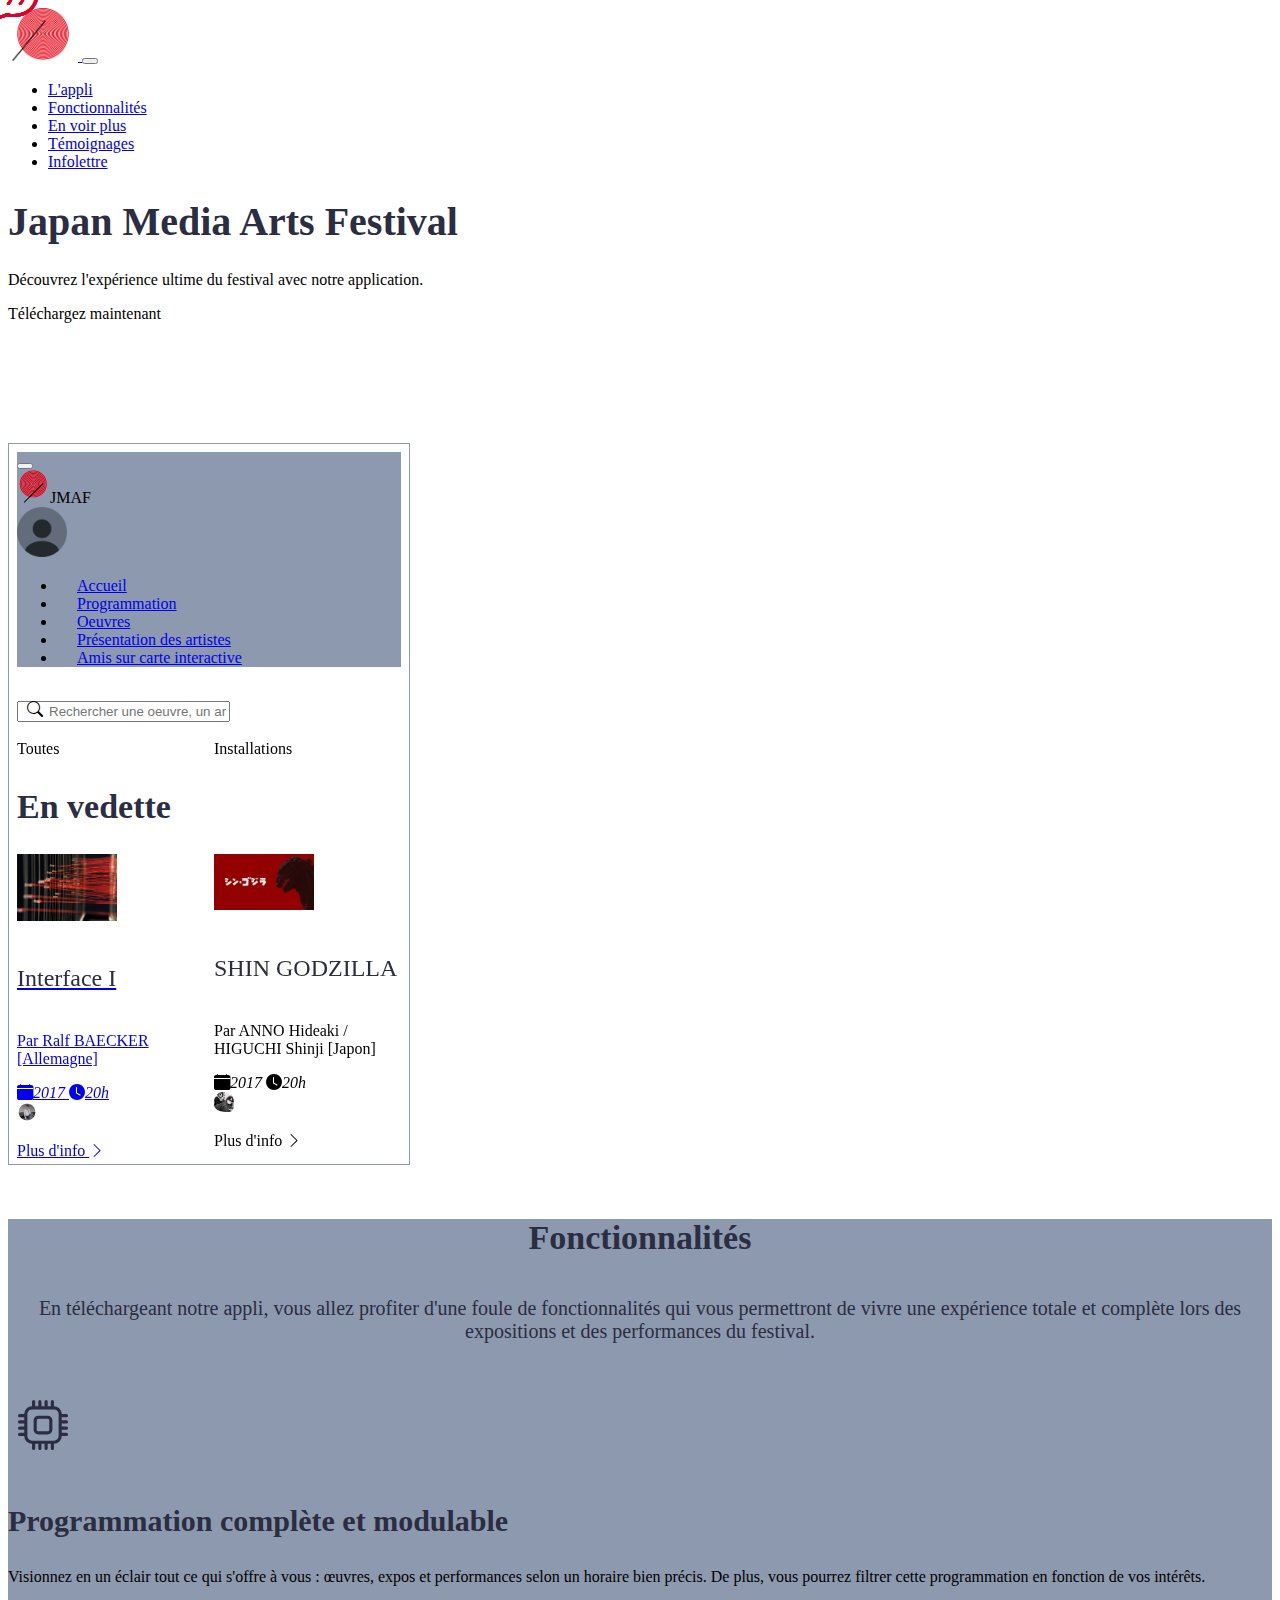
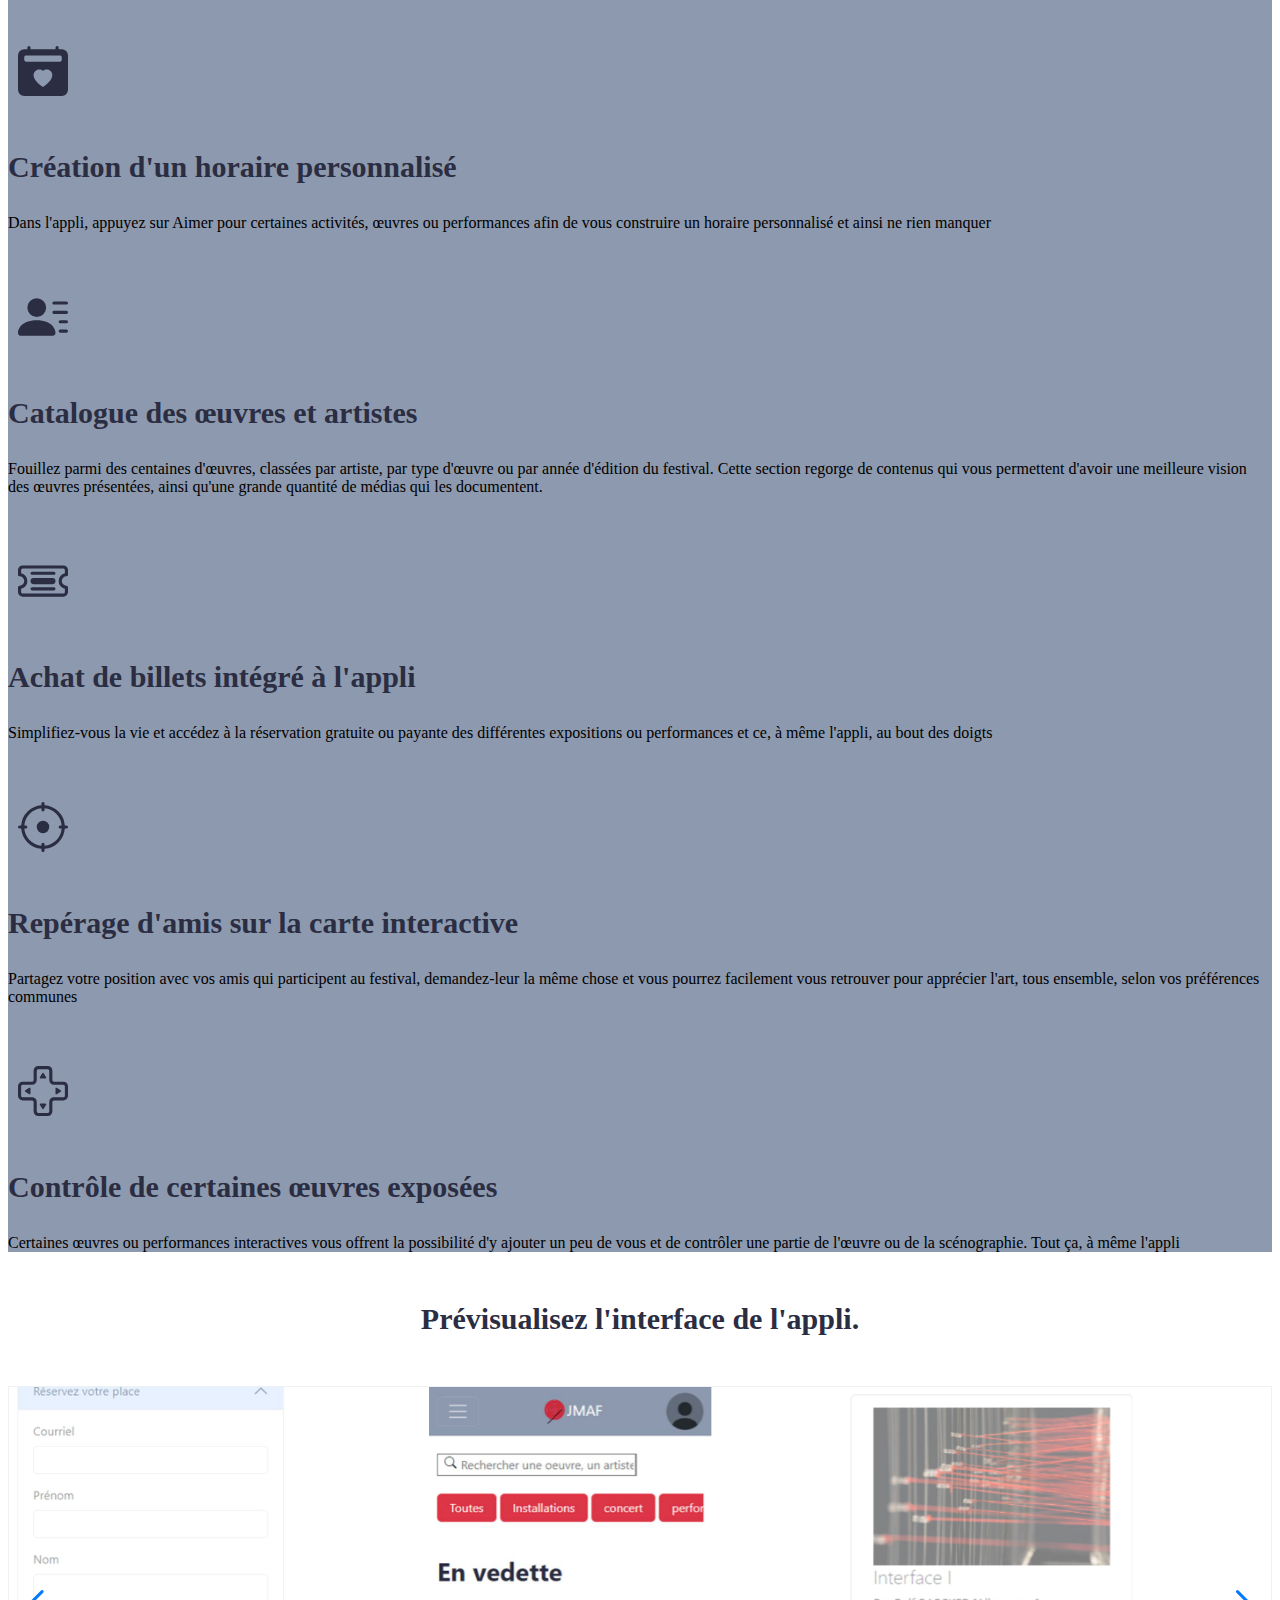
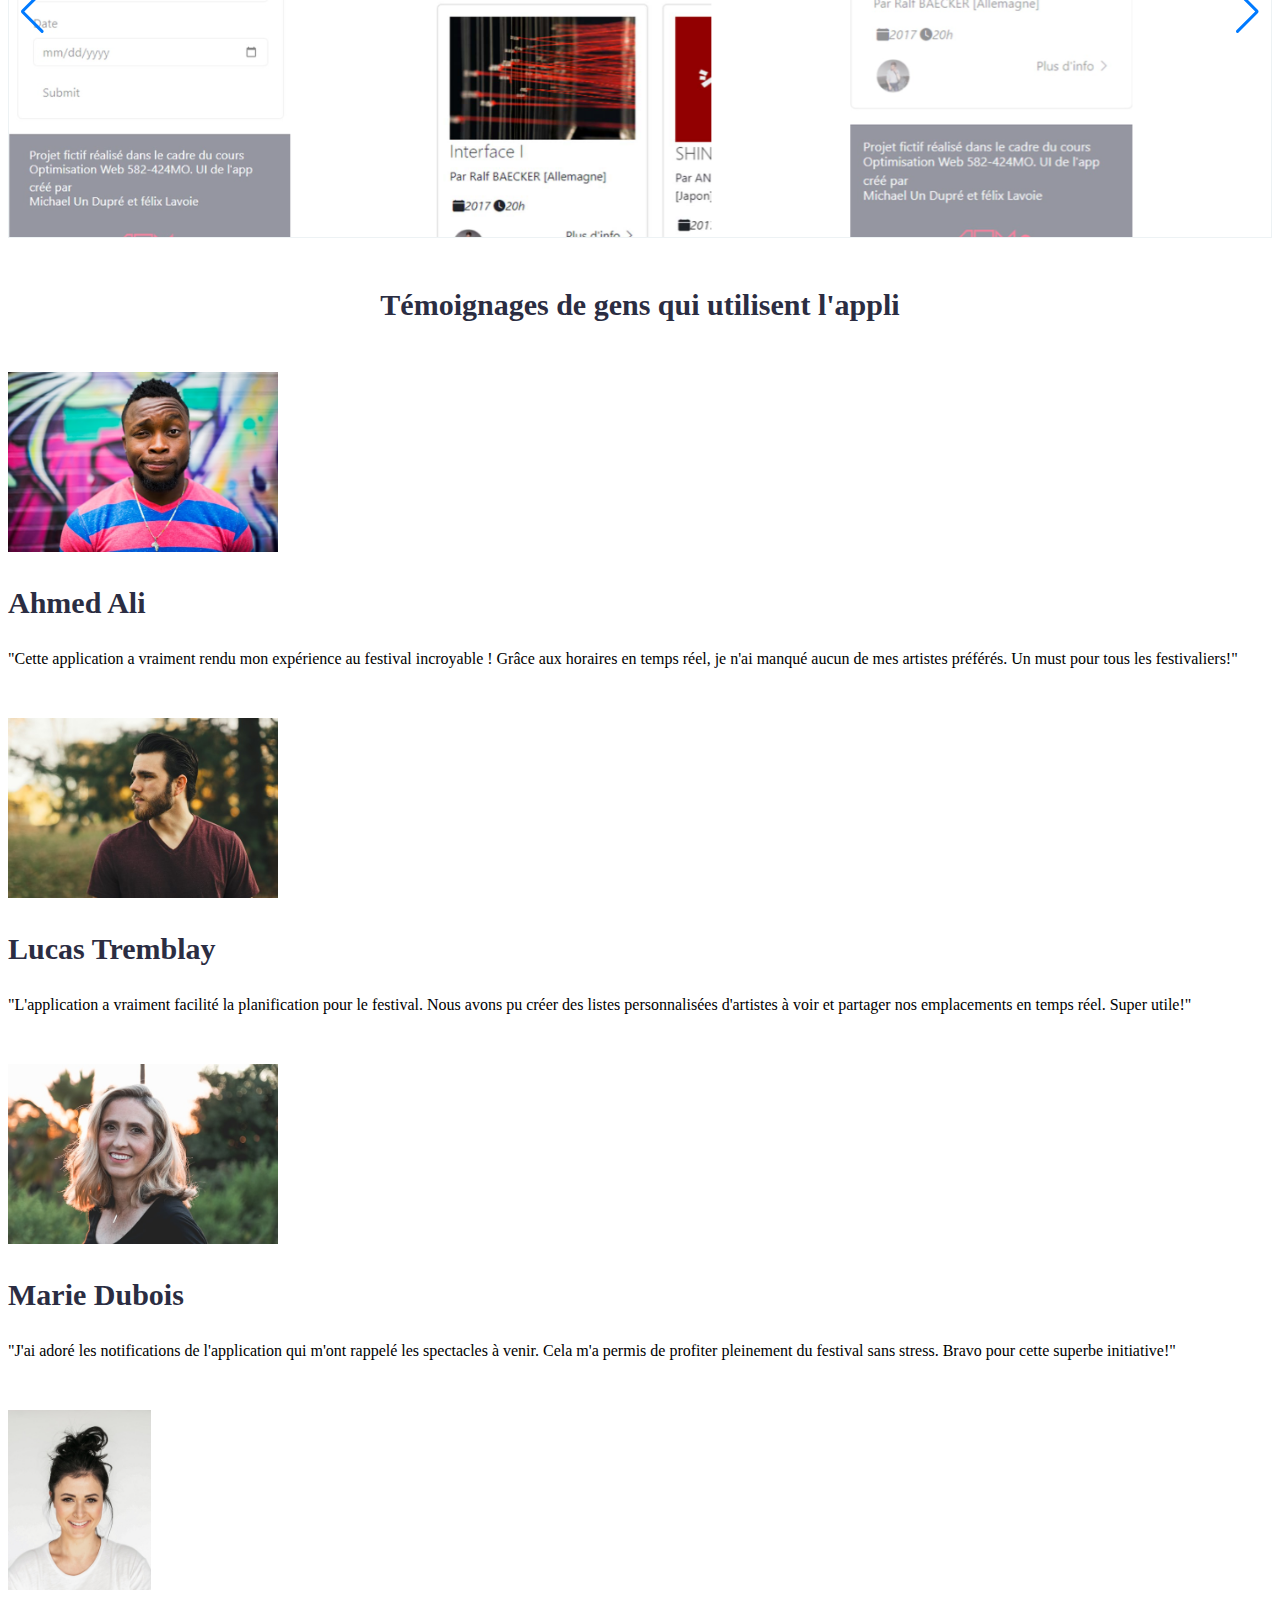
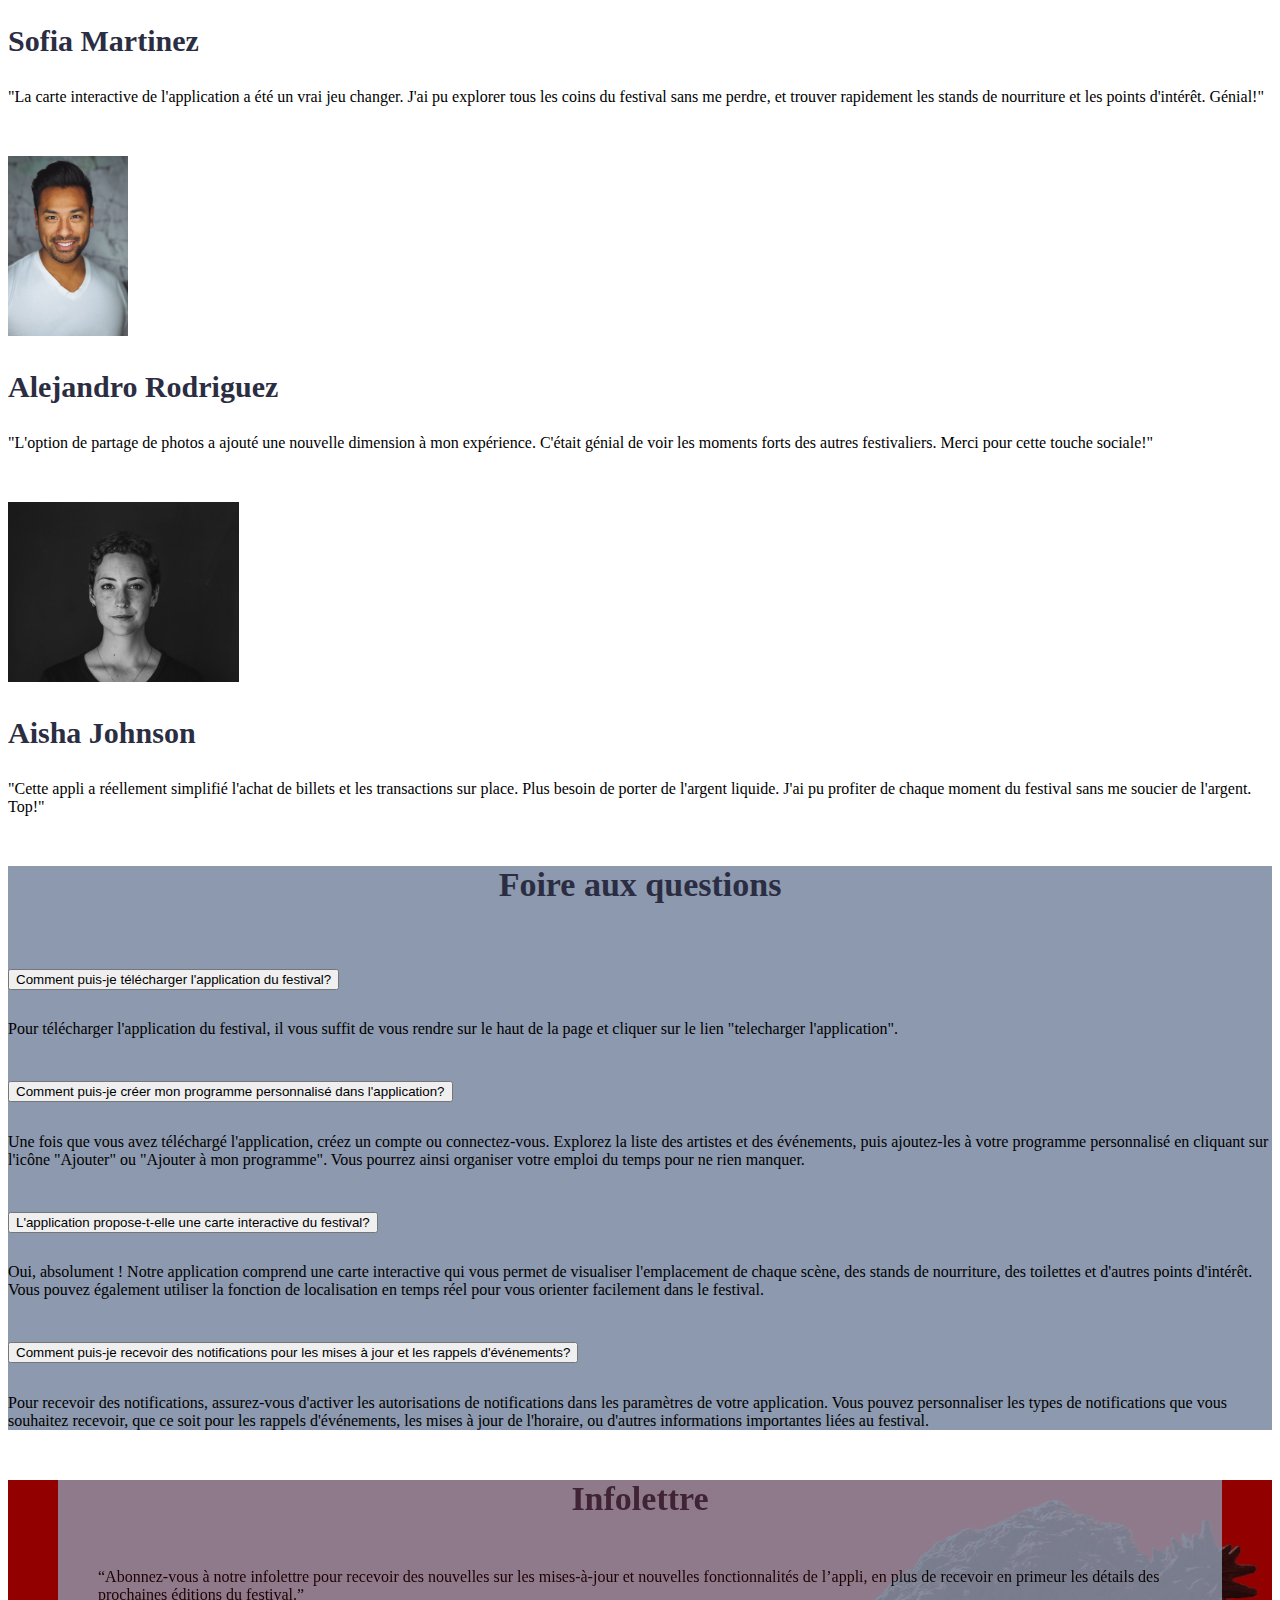
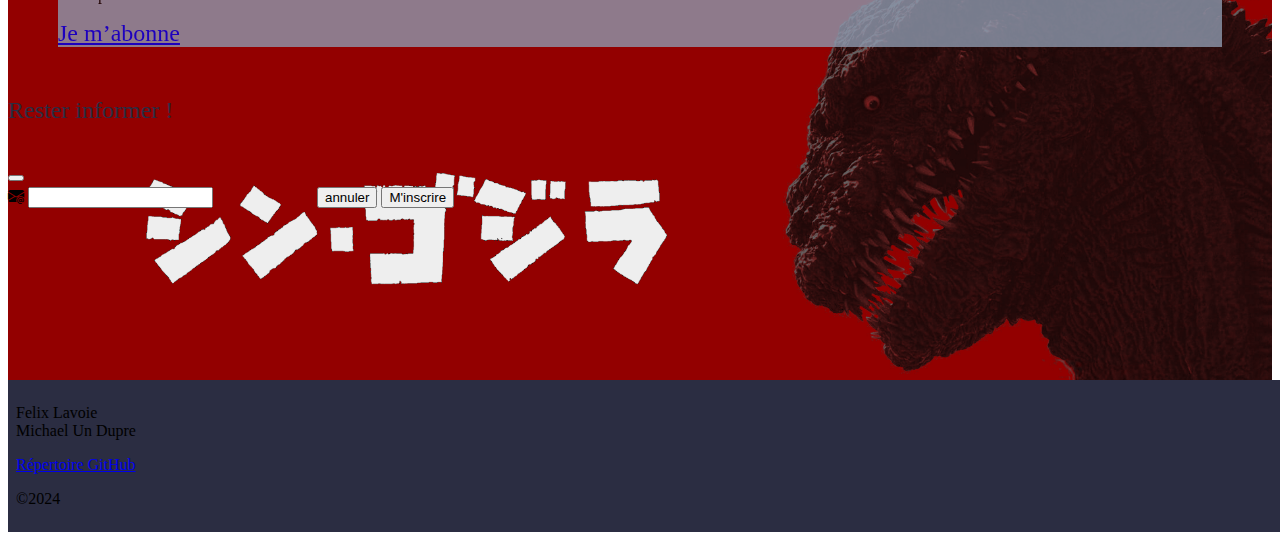
<file: index.html>
<!DOCTYPE html>
<html lang="fr">

<head>
    <meta charset="UTF-8">
    <meta name="viewport" content="width=device-width, initial-scale=1.0">
    <title>Document</title>
    <meta name="robots" content="noindex, nofollow">
    <link rel="stylesheet" href="https://unpkg.com/swiper/swiper-bundle.min.css">
    <script src="https://unpkg.com/swiper/swiper-bundle.min.js"></script>
    <link href="https://cdn.jsdelivr.net/npm/bootstrap@5.3.2/dist/css/bootstrap.min.css" rel="stylesheet"
        integrity="sha384-T3c6CoIi6uLrA9TneNEoa7RxnatzjcDSCmG1MXxSR1GAsXEV/Dwwykc2MPK8M2HN" crossorigin="anonymous">
    <script src="https://cdn.jsdelivr.net/npm/bootstrap@5.3.2/dist/js/bootstrap.bundle.min.js"
        integrity="sha384-C6RzsynM9kWDrMNeT87bh95OGNyZPhcTNXj1NW7RuBCsyN/o0jlpcV8Qyq46cDfL"
        crossorigin="anonymous"></script>
    <link rel='stylesheet' href="./css/main.css">
    </link>
    <link rel='stylesheet' href="./css/styles-lp.css">
    
    <link rel="stylesheet" href="https://cdn.jsdelivr.net/npm/bootstrap-icons@1.11.3/font/bootstrap-icons.min.css">
</head>

<body>
    <header>
        <nav class="navbar navbar-expand-lg navbar-dark bg-dark fixed-top">
            <div class="container">
                <a class="navbar-brand" href='#top'>
                    <img class='logo' src="./assets/artists/artworks/logo.png">
                </a>
                <button class="navbar-toggler" type="button" data-toggle="collapse" data-target="#navbarNav"
                    aria-controls="navbarNav" aria-expanded="false" aria-label="Toggle navigation">
                    <span class="navbar-toggler-icon"></span>
                </button>
                <div class="collapse navbar-collapse" id="navbarNav">
                    <ul class="navbar-nav">
                        <li class="nav-item">
                            <a class="nav-link" href="#top">L'appli</a>
                        </li>
                        <li class="nav-item">
                            <a class="nav-link" href="#fonctionnalites">Fonctionnalités</a>
                        </li>
                        <li class="nav-item">
                            <a class="nav-link" href="#en-voir-plus">En voir plus</a>
                        </li>
                        <li class="nav-item">
                            <a class="nav-link" href="#temoignages">Témoignages</a>
                        </li>
                        <li class="nav-item">
                            <a class="nav-link" href="#infolettre">Infolettre</a>
                        </li>
                    </ul>
                </div>
            </div>
        </nav>
    </header>

    <main>
        <section id="top">
            <!-- Contenu de la section héros -->
            <div class="container">
                <div class="row align-items-center">
                    <!-- Première colonne -->
                    <div class="col-md-12 col-lg-6 mb-4 mb-lg-0">
                        <h1>Japan Media Arts Festival</h1>
                        <p class="lead">Découvrez l'expérience ultime du festival avec notre application.</p>
                        <a class="btn btn-primary">Téléchargez maintenant</a>
                    </div>

                    <!-- Deuxième colonne -->
                    <div class="col-md-12 col-lg-6">
                        <div class="phone">
                            <iframe src="./app/index.html" style="width: 100%; height: 100%; border: 1px solid #8d99ae;"></iframe>
                        </div>
                    </div>
                </div>
            </div>
        </section>

        <section id="fonctionnalites">
            <!-- Contenu de la section fonctionnalités -->
            <div class="container">
                <div class="row justify-content-center">
                    <h2 class="fonctionnalités textAlign">Fonctionnalités</h2>
                    <h6 class="fonctionnalités textAlign">En téléchargeant notre appli, vous allez profiter d'une foule de
                        fonctionnalités qui vous permettront de vivre une expérience totale et complète lors des
                        expositions et des performances du festival.</h6>
                </div>
                <div class="row justify-content-center">
                    <div class="col-lg-4 col-md-6 col-sm-12">
                        <div class="card">
                            <svg class="card-img-top imgCardF" xmlns="http://www.w3.org/2000/svg" width="32" height="32"
                                fill="currentColor" class="bi bi-cpu" viewBox="0 0 16 16">
                                <path
                                    d="M5 0a.5.5 0 0 1 .5.5V2h1V.5a.5.5 0 0 1 1 0V2h1V.5a.5.5 0 0 1 1 0V2h1V.5a.5.5 0 0 1 1 0V2A2.5 2.5 0 0 1 14 4.5h1.5a.5.5 0 0 1 0 1H14v1h1.5a.5.5 0 0 1 0 1H14v1h1.5a.5.5 0 0 1 0 1H14v1h1.5a.5.5 0 0 1 0 1H14a2.5 2.5 0 0 1-2.5 2.5v1.5a.5.5 0 0 1-1 0V14h-1v1.5a.5.5 0 0 1-1 0V14h-1v1.5a.5.5 0 0 1-1 0V14h-1v1.5a.5.5 0 0 1-1 0V14A2.5 2.5 0 0 1 2 11.5H.5a.5.5 0 0 1 0-1H2v-1H.5a.5.5 0 0 1 0-1H2v-1H.5a.5.5 0 0 1 0-1H2v-1H.5a.5.5 0 0 1 0-1H2A2.5 2.5 0 0 1 4.5 2V.5A.5.5 0 0 1 5 0m-.5 3A1.5 1.5 0 0 0 3 4.5v7A1.5 1.5 0 0 0 4.5 13h7a1.5 1.5 0 0 0 1.5-1.5v-7A1.5 1.5 0 0 0 11.5 3zM5 6.5A1.5 1.5 0 0 1 6.5 5h3A1.5 1.5 0 0 1 11 6.5v3A1.5 1.5 0 0 1 9.5 11h-3A1.5 1.5 0 0 1 5 9.5zM6.5 6a.5.5 0 0 0-.5.5v3a.5.5 0 0 0 .5.5h3a.5.5 0 0 0 .5-.5v-3a.5.5 0 0 0-.5-.5z" />
                            </svg>
                            <h3 class="card-title">Programmation complète et modulable</h3>
                            <p class="textCard">Visionnez en un éclair tout ce qui s'offre à vous : œuvres, expos et
                                performances selon un horaire bien précis. De plus, vous pourrez filtrer cette
                                programmation en fonction de vos intérêts.</p>
                        </div>
                    </div>
                    <div class="col-lg-4 col-md-6 col-sm-12">
                        <div class="card">
                            <svg class="card-img-top imgCardF" xmlns="http://www.w3.org/2000/svg" width="16" height="16"
                                fill="currentColor" class="bi bi-calendar2-heart-fill" viewBox="0 0 16 16">
                                <path
                                    d="M4 .5a.5.5 0 0 0-1 0V1H2a2 2 0 0 0-2 2v11a2 2 0 0 0 2 2h12a2 2 0 0 0 2-2V3a2 2 0 0 0-2-2h-1V.5a.5.5 0 0 0-1 0V1H4zm-2 4v-1c0-.276.244-.5.545-.5h10.91c.3 0 .545.224.545.5v1c0 .276-.244.5-.546.5H2.545C2.245 5 2 4.776 2 4.5m6 3.493c1.664-1.711 5.825 1.283 0 5.132-5.825-3.85-1.664-6.843 0-5.132" />
                            </svg>
                            <h3 class="card-title">Création d'un horaire personnalisé</h3>
                            <p class="textCard">Dans l'appli, appuyez sur Aimer pour certaines activités, œuvres ou
                                performances afin de vous construire un horaire personnalisé et ainsi ne rien manquer
                            </p>
                        </div>
                    </div>
                    <div class="col-lg-4 col-md-6 col-sm-12">
                        <div class="card">
                            <svg class="card-img-top imgCardF" xmlns="http://www.w3.org/2000/svg" width="16" height="16"
                                fill="currentColor" class="bi bi-person-lines-fill" viewBox="0 0 16 16">
                                <path
                                    d="M6 8a3 3 0 1 0 0-6 3 3 0 0 0 0 6m-5 6s-1 0-1-1 1-4 6-4 6 3 6 4-1 1-1 1zM11 3.5a.5.5 0 0 1 .5-.5h4a.5.5 0 0 1 0 1h-4a.5.5 0 0 1-.5-.5m.5 2.5a.5.5 0 0 0 0 1h4a.5.5 0 0 0 0-1zm2 3a.5.5 0 0 0 0 1h2a.5.5 0 0 0 0-1zm0 3a.5.5 0 0 0 0 1h2a.5.5 0 0 0 0-1z" />
                            </svg>
                            <h3 class="card-title">Catalogue des œuvres et artistes</h3>
                            <p class="textCard">Fouillez parmi des centaines d'œuvres, classées par artiste, par type
                                d'œuvre ou par année d'édition du festival. Cette section regorge de contenus qui vous
                                permettent d'avoir une meilleure vision des œuvres présentées, ainsi qu'une grande
                                quantité de médias qui les documentent.</p>
                        </div>
                    </div>
                    <div class="col-lg-4 col-md-6 col-sm-12">
                        <div class="card">
                            <svg class="card-img-top imgCardF" xmlns="http://www.w3.org/2000/svg" width="16" height="16"
                                fill="currentColor" class="bi bi-ticket-detailed" viewBox="0 0 16 16">
                                <path
                                    d="M4 5.5a.5.5 0 0 1 .5-.5h7a.5.5 0 0 1 0 1h-7a.5.5 0 0 1-.5-.5m0 5a.5.5 0 0 1 .5-.5h7a.5.5 0 0 1 0 1h-7a.5.5 0 0 1-.5-.5M5 7a1 1 0 0 0 0 2h6a1 1 0 1 0 0-2z" />
                                <path
                                    d="M0 4.5A1.5 1.5 0 0 1 1.5 3h13A1.5 1.5 0 0 1 16 4.5V6a.5.5 0 0 1-.5.5 1.5 1.5 0 0 0 0 3 .5.5 0 0 1 .5.5v1.5a1.5 1.5 0 0 1-1.5 1.5h-13A1.5 1.5 0 0 1 0 11.5V10a.5.5 0 0 1 .5-.5 1.5 1.5 0 1 0 0-3A.5.5 0 0 1 0 6zM1.5 4a.5.5 0 0 0-.5.5v1.05a2.5 2.5 0 0 1 0 4.9v1.05a.5.5 0 0 0 .5.5h13a.5.5 0 0 0 .5-.5v-1.05a2.5 2.5 0 0 1 0-4.9V4.5a.5.5 0 0 0-.5-.5z" />
                            </svg>
                            <h3 class="card-title">Achat de billets intégré à l'appli</h3>
                            <p class="textCard">Simplifiez-vous la vie et accédez à la réservation gratuite ou payante
                                des différentes expositions ou performances et ce, à même l'appli, au bout des doigts
                            </p>
                        </div>
                    </div>
                    <div class="col-lg-4 col-md-6 col-sm-12">
                        <div class="card">
                            <svg class="card-img-top imgCardF" xmlns="http://www.w3.org/2000/svg" width="16" height="16"
                                fill="currentColor" class="bi bi-crosshair" viewBox="0 0 16 16">
                                <path
                                    d="M8.5.5a.5.5 0 0 0-1 0v.518A7 7 0 0 0 1.018 7.5H.5a.5.5 0 0 0 0 1h.518A7 7 0 0 0 7.5 14.982v.518a.5.5 0 0 0 1 0v-.518A7 7 0 0 0 14.982 8.5h.518a.5.5 0 0 0 0-1h-.518A7 7 0 0 0 8.5 1.018zm-6.48 7A6 6 0 0 1 7.5 2.02v.48a.5.5 0 0 0 1 0v-.48a6 6 0 0 1 5.48 5.48h-.48a.5.5 0 0 0 0 1h.48a6 6 0 0 1-5.48 5.48v-.48a.5.5 0 0 0-1 0v.48A6 6 0 0 1 2.02 8.5h.48a.5.5 0 0 0 0-1zM8 10a2 2 0 1 0 0-4 2 2 0 0 0 0 4" />
                            </svg>
                            <h3 class="card-title">Repérage d'amis sur la carte interactive</h3>
                            <p class="textCard">Partagez votre position avec vos amis qui participent au festival,
                                demandez-leur la même chose et vous pourrez facilement vous retrouver pour apprécier
                                l'art, tous ensemble, selon vos préférences communes</p>
                        </div>
                    </div>
                    <div class="col-lg-4 col-md-6 col-sm-12">
                        <div class="card">
                            <svg class="card-img-top imgCardF" xmlns="http://www.w3.org/2000/svg" width="16" height="16"
                                fill="currentColor" class="bi bi-dpad" viewBox="0 0 16 16">
                                <path
                                    d="m7.788 2.34-.799 1.278A.25.25 0 0 0 7.201 4h1.598a.25.25 0 0 0 .212-.382l-.799-1.279a.25.25 0 0 0-.424 0Zm0 11.32-.799-1.277A.25.25 0 0 1 7.201 12h1.598a.25.25 0 0 1 .212.383l-.799 1.278a.25.25 0 0 1-.424 0ZM3.617 9.01 2.34 8.213a.25.25 0 0 1 0-.424l1.278-.799A.25.25 0 0 1 4 7.201V8.8a.25.25 0 0 1-.383.212Zm10.043-.798-1.277.799A.25.25 0 0 1 12 8.799V7.2a.25.25 0 0 1 .383-.212l1.278.799a.25.25 0 0 1 0 .424Z" />
                                <path
                                    d="M6.5 0A1.5 1.5 0 0 0 5 1.5v3a.5.5 0 0 1-.5.5h-3A1.5 1.5 0 0 0 0 6.5v3A1.5 1.5 0 0 0 1.5 11h3a.5.5 0 0 1 .5.5v3A1.5 1.5 0 0 0 6.5 16h3a1.5 1.5 0 0 0 1.5-1.5v-3a.5.5 0 0 1 .5-.5h3A1.5 1.5 0 0 0 16 9.5v-3A1.5 1.5 0 0 0 14.5 5h-3a.5.5 0 0 1-.5-.5v-3A1.5 1.5 0 0 0 9.5 0zM6 1.5a.5.5 0 0 1 .5-.5h3a.5.5 0 0 1 .5.5v3A1.5 1.5 0 0 0 11.5 6h3a.5.5 0 0 1 .5.5v3a.5.5 0 0 1-.5.5h-3a1.5 1.5 0 0 0-1.5 1.5v3a.5.5 0 0 1-.5.5h-3a.5.5 0 0 1-.5-.5v-3A1.5 1.5 0 0 0 4.5 10h-3a.5.5 0 0 1-.5-.5v-3a.5.5 0 0 1 .5-.5h3A1.5 1.5 0 0 0 6 4.5z" />
                            </svg>
                            <h3 class="card-title">Contrôle de certaines œuvres exposées</h3>
                            <p class="textCard">Certaines œuvres ou performances interactives vous offrent la
                                possibilité d'y ajouter un peu de vous et de contrôler une partie de l'œuvre ou de la
                                scénographie. Tout ça, à même l'appli</p>
                        </div>
                    </div>
                </div>
            </div>
        </section>

        <section id="en-voir-plus">
            <!-- Contenu de la section "En voir plus" -->
            <div class="container">
                <div class='row justify-content-center'>
                    <h3 class="tem textAlign"> Prévisualisez l'interface de l'appli.</h3>
                    <div class="swiper swiper-screenshots">
                        <div class="swiper-wrapper">
                            <div class="swiper-slide"><img src="./assets/swiper_lp_1.jpg" height="500px"></div>
                            <div class="swiper-slide"><img src="./assets/swiper_lp_2.jpg" height="500px"></div>
                            <div class="swiper-slide"><img src="./assets/swiper_lp_3.jpg" height="500px"></div>
                            <div class="swiper-slide"><img src="./assets/swiper_lp_4.jpg" height="500px"></div>
                            <div class="swiper-slide"><img src="./assets/swiper_lp_5.jpg" height="500px"></div>
                        </div>
                        <div class="swiper-button-prev"></div>
                        <div class="swiper-button-next"></div>
                    </div>
            </div>
        </section>

        <section id="temoignages">
            <!-- Contenu de la section témoignages -->
            <div class="container">
                <div class="row justify-content-center">
                    <h3 class="tem textAlign">Témoignages de gens qui utilisent l'appli</h3>
                </div>
                <div class="row justify-content-center">
                    <div class="col-lg-3 col-md-6 col-sm-12">
                        <div class="card">
                            <img class="card-img-top imgT" src="./assets/ayo-ogunseinde-sibVwORYqs0-unsplash.jpg">
                            <i class="bi bi-chat-quote quote-icon"></i>
                            <h3 class="card-title">Ahmed Ali</h3>
                            <p class="textCard">"Cette application a vraiment rendu mon expérience au festival incroyable ! Grâce aux horaires en temps réel, je n'ai manqué aucun de mes artistes préférés. Un must pour tous les festivaliers!"</p>
                        </div>
                    </div>
                    <div class="col-lg-3 col-md-6 col-sm-12">
                        <div class="card">
                            <img class="card-img-top imgT" src="./assets/drew-hays-agGIKYs4mYs-unsplash.jpg">
                            <i class="bi bi-chat-quote quote-icon"></i>
                            <h3 class="card-title">Lucas Tremblay</h3>
                            <p class="textCard">"L'application a vraiment facilité la planification pour le festival. Nous avons pu créer des listes personnalisées d'artistes à voir et partager nos emplacements en temps réel. Super utile!"</p>
                        </div>
                    </div>
                    <div class="col-lg-3 col-md-6 col-sm-12">
                        <div class="card">
                            <img class="card-img-top imgT" src="./assets/edward-cisneros-_H6wpor9mjs-unsplash.jpg">
                            <i class="bi bi-chat-quote quote-icon"></i>
                            <h3 class="card-title">Marie Dubois</h3>
                            <p class="textCard">"J'ai adoré les notifications de l'application qui m'ont rappelé les spectacles à venir. Cela m'a permis de profiter pleinement du festival sans stress. Bravo pour cette superbe initiative!"</p>
                        </div>
                    </div>
                    <div class="col-lg-3 col-md-6 col-sm-12">
                        <div class="card">
                            <img class="card-img-top imgT" src="./assets/jake-nackos-IF9TK5Uy-KI-unsplash.jpg">
                            <i class="bi bi-chat-quote quote-icon"></i>
                            <h3 class="card-title">Sofia Martinez</h3>
                            <p class="textCard">"La carte interactive de l'application a été un vrai jeu changer. J'ai pu explorer tous les coins du festival sans me perdre, et trouver rapidement les stands de nourriture et les points d'intérêt. Génial!"</p>
                        </div>
                    </div>
                    <div class="col-lg-3 col-md-6 col-sm-12">
                        <div class="card">
                            <img class="card-img-top imgT" src="./assets/joseph-gonzalez-iFgRcqHznqg-unsplash.jpg">
                            <i class="bi bi-chat-quote quote-icon"></i>
                            <h3 class="card-title">Alejandro Rodriguez</h3>
                            <p class="textCard">"L'option de partage de photos a ajouté une nouvelle dimension à mon expérience. C'était génial de voir les moments forts des autres festivaliers. Merci pour cette touche sociale!"</p>
                        </div>
                    </div>
                    <div class="col-lg-3 col-md-6 col-sm-12">
                        <div class="card">
                            <img class="card-img-top imgT" src="./assets/rachel-mcdermott-0fN7Fxv1eWA-unsplash.jpg">
                            <i class="bi bi-chat-quote quote-icon"></i>
                            <h3 class="card-title">Aisha Johnson</h3>
                            <p class="textCard">"Cette appli a réellement simplifié l'achat de billets et les transactions sur place. Plus besoin de porter de l'argent liquide. J'ai pu profiter de chaque moment du festival sans me soucier de l'argent. Top!"</p>
                        </div>
                    </div>
                </div>
            </div>
        </section>

        <section id="faq">
            <div class="container">
                <div class="row justify-content-center">
                    <h2 class="textAlign tem">Foire aux questions</h2>
                    <div class="accordion" id="monAccordeon">

                        <div class="accordion-item marginB">
                            <!-- acordeon1 -->
                          <h2 class="accordion-header" id="question1">
                            <button class="accordion-button" type="button" data-bs-toggle="collapse" data-bs-target="#reponse1" aria-expanded="true" aria-controls="reponse1">
                                Comment puis-je télécharger l'application du festival?
                            </button>
                          </h2>
                      
                          <div id="reponse1" class="accordion-collapse collapse" 
                          aria-labelledby="question1" data-bs-parent="#monAccordeon">
                            <div class="accordion-body">
                                Pour télécharger l'application du festival, il vous suffit de vous rendre sur le haut de la page et cliquer sur le lien "telecharger l'application".
                            </div>
                          </div>
                            <!-- acordeon2 -->
                          <h2 class="accordion-header" id="question2">
                            <button class="accordion-button" type="button" data-bs-toggle="collapse" data-bs-target="#reponse2" aria-expanded="true" aria-controls="reponse2">
                                Comment puis-je créer mon programme personnalisé dans l'application?
                            </button>
                          </h2>
                      
                          <div id="reponse2" class="accordion-collapse collapse" 
                          aria-labelledby="question2" data-bs-parent="#monAccordeon">
                            <div class="accordion-body">
                                Une fois que vous avez téléchargé l'application, créez un compte ou connectez-vous. Explorez la liste des artistes et des événements, puis ajoutez-les à votre programme personnalisé en cliquant sur l'icône "Ajouter" ou "Ajouter à mon programme". Vous pourrez ainsi organiser votre emploi du temps pour ne rien manquer.
                            </div>
                          </div>
                            <!-- acordeon3 -->
                          <h2 class="accordion-header" id="question3">
                            <button class="accordion-button" type="button" data-bs-toggle="collapse" data-bs-target="#reponse3" aria-expanded="true" aria-controls="reponse3">
                                L'application propose-t-elle une carte interactive du festival?
                            </button>
                          </h2>
                      
                          <div id="reponse3" class="accordion-collapse collapse" 
                          aria-labelledby="question3" data-bs-parent="#monAccordeon">
                            <div class="accordion-body">
                                Oui, absolument ! Notre application comprend une carte interactive qui vous permet de visualiser l'emplacement de chaque scène, des stands de nourriture, des toilettes et d'autres points d'intérêt. Vous pouvez également utiliser la fonction de localisation en temps réel pour vous orienter facilement dans le festival.
                            </div>
                          </div>
                            <!-- acordeon4 -->
                          <h2 class="accordion-header" id="question4">
                            <button class="accordion-button" type="button" data-bs-toggle="collapse" data-bs-target="#reponse4" aria-expanded="true" aria-controls="reponse4">
                                Comment puis-je recevoir des notifications pour les mises à jour et les rappels d'événements?
                            </button>
                          </h2>
                      
                          <div id="reponse4" class="accordion-collapse collapse" 
                          aria-labelledby="question4" data-bs-parent="#monAccordeon">
                            <div class="accordion-body">
                                Pour recevoir des notifications, assurez-vous d'activer les autorisations de notifications dans les paramètres de votre application. Vous pouvez personnaliser les types de notifications que vous souhaitez recevoir, que ce soit pour les rappels d'événements, les mises à jour de l'horaire, ou d'autres informations importantes liées au festival.
                            </div>
                          </div>
                      
                        </div>
                      
                      </div>
                </div>
            </div>    
        </section>

        <section id="infolettre" class="backInf">
            <!-- Contenu de la section infolettre -->
            <div class="container">
                <div class="row justify-content-center">
                    <div class="col-lg-12 col-md-4 col-sm-6 cardInf">
                        <h2 class="textAlign tem">Infolettre</h2>
                        <p class="textInf">“Abonnez-vous à notre infolettre pour recevoir des nouvelles sur les mises-à-jour et nouvelles fonctionnalités de l’appli, en plus de recevoir en primeur les détails des prochaines éditions du festival.”</p>
                        <a href="#" class="btn btn-primary subscribe-btn" data-bs-toggle="modal" data-bs-target="#infoModal">Je m’abonne</a>
                    </div>
                </div>
            </div>
            <div class="modal fade" id="infoModal" aria-labelledby="infoModalLabel" aria-hidden="true">
                <div class="modal-dialog modal-dialog-centered modal-sm">
                    <div class="modal-content">
                        <div class="modal-header">
                            <h5 class="modal-title" id="infoModalLabel">Rester informer !</h5>
                            <button type="button" class="btn-close" data-bs-dismiss="modal" aria-label="Close"></button>
                        </div>
                        <div class="modal-body">
                            <i class="bi bi-envelope-at-fill"></i> <input type="text">
                            <button class="btnInf" type="button" data-bs-dismiss="modal" aria-label="Close">annuler</button>
                            <button class="btnInf2" type="button">M'inscrire</button>
                        </div>
                    </div>
                </div>
            </div>
        </section>
    </main>
    <footer class="footer">
        <div class="container-lg d-lg-flex">
            <p class="text-light mb-0 mb-lg-0">Felix Lavoie<br>Michael Un Dupre</p>
            <div class="container text-md-end">
                <a href="https://github.com/Felix-Lavoie/Lavoie_undupre_felix_michael_P1.2a_582-424"
                    class="text-light text-decoration-none mb-3 mb-lg-0 order-lg-1">Répertoire GitHub</a>
                <P class="text-light mb-0 order-lg-2">©2024</P>
            </div>
        </div>
    </footer>
    <script src="./js/script.js"></script>
</body>

</html>
</file>
<file: css/main.css>
:root {
  --dark-grey-blue: #2B2D42;
  --grey-blue: #8d99ae;
  --white-blue: #edf2f4;
  --pink-red : #EF233C ;
  --red: #D90429;
}

h1, .h1{ font-size: 40px; font-weight: 900; color: var(--dark-grey-blue); }
h2, .h2{ font-size: 34px; font-weight: 700; color: var(--dark-grey-blue); }
h3, .h3{ font-size: 30px; font-weight: 600; color: var(--dark-grey-blue); }
h4, .h4{ font-size: 28px; font-weight: 500; color: var(--dark-grey-blue); }
h5, .h5{ font-size: 24px; font-weight: 300; color: var(--dark-grey-blue); }
h6, .h6{ font-size: 20px; font-weight: 200; color: var(--dark-grey-blue); }

/*----- Styles Généraux -----*/
/*----- Section Hero -----*/
</file>
<file: css/styles-lp.css>
:root {
  --dark-grey-blue: #2B2D42;
  --grey-blue: #8d99ae;
  --white-blue: #edf2f4;
  --pink-red : #EF233C ;
  --red: #D90429;
}

h1, .h1{ font-size: 40px; font-weight: 900; color: var(--dark-grey-blue); }
h2, .h2{ font-size: 34px; font-weight: 700; color: var(--dark-grey-blue); }
h3, .h3{ font-size: 30px; font-weight: 600; color: var(--dark-grey-blue); }
h4, .h4{ font-size: 28px; font-weight: 500; color: var(--dark-grey-blue); }
h5, .h5{ font-size: 24px; font-weight: 300; color: var(--dark-grey-blue); }
h6, .h6{ font-size: 20px; font-weight: 200; color: var(--dark-grey-blue); }

/*--------------------------------------------------------- 
# Styles Généraux 
---------------------------------------------------------*/ 
.logo {
  width: 70px;
}

.footer {
  background-color: var(--dark-grey-blue);
  padding: 0.5rem;
  left: 0;
  bottom: 0;
  width: 100%;
}

.phone {
  margin-top: 120px;
  margin-bottom: 50px;
  width: 100%;
  max-width: 400px;
  aspect-ratio: 5/9;
}

.fonctionnalités {
  margin-top: 40px;
}

.imgCardF {
  width: 50px;
  height: 50px;
  margin-bottom: 10px;
  color: var(--dark-grey-blue);
  padding: 10px;
}

.textCard {
  margin-top: 15px;
}

.card {
  margin-bottom: 50px;
}

.imgT {
  height: 20vh;
  object-fit: cover;
}

#fonctionnalites {
  background-color: var(--grey-blue);
}

#faq {
  background-color: var(--grey-blue);
}

.textAlign {
  text-align: center;
}

.tem {
  margin: 50px;
}

.quote-icon {
  position: absolute;
  top: -30px;
  left: -10px;
  font-size: 3rem;
  color: var(--red);
}

.marginB {
  margin-bottom: 50px;
}

.subscribe-btn {
  width: 100%;
  font-size: 1.5rem;
}

.cardInf {
  background-color: var(--grey-blue);
  filter: opacity(80%);
  margin: 50px;
}

.backInf {
  background-image: url(../assets/artists/artworks/godzilla.png);
  background-size: cover;
  background-repeat: no-repeat;
  height: 500px;
}

.textInf {
  margin-right: 40px;
  margin-left: 40px;
}

.btnInf {
  margin-top: 5px;
  margin-left: 100px;
}

.swiper-screenshots {
  border: 1px solid var(--white-blue); 
}

.swiper-slide {
  opacity: 0.5;
}

.swiper-slide-active {
  opacity: 1; 
}

.swiper-wrapper {
  height: 50vh;
}
/*---------------------------------------------------------- 
# Section Hero  
----------------------------------------------------------*/
</file>
